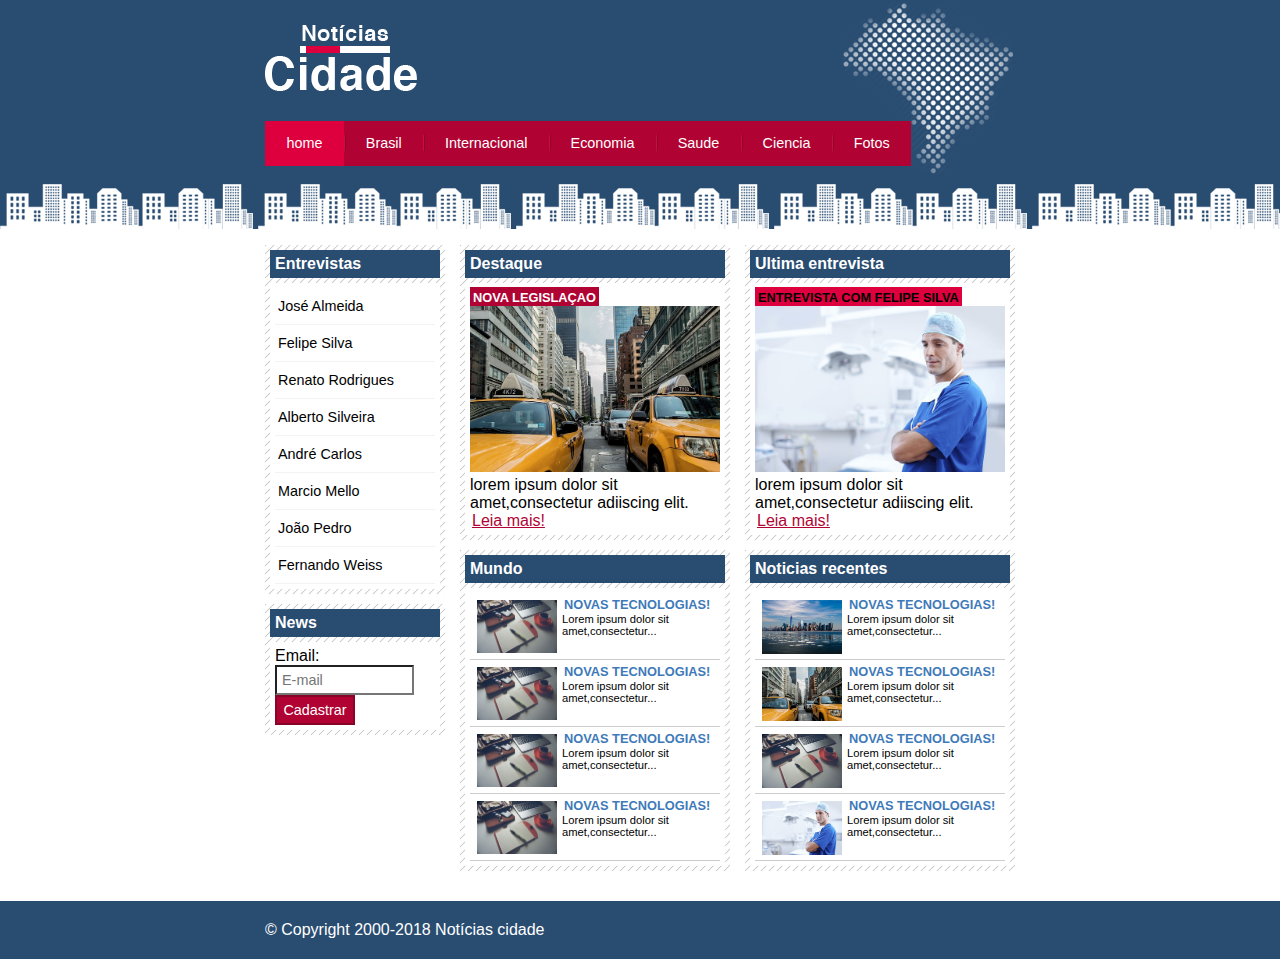
<file: index.html>
<!DOCTYPE html>
<html>
	<head>
		<title>Noticias cidade - Seu site de noticias</title>
		<meta charset="utf-8">
		<link rel="stylesheet" type="text/css" href="css/estilo.css">
	</head>

	<body class="home">
		<!--Inicio container-->

		<div id="container">
			<!-- Inicio topo -->
			<div id="topo">
				<h1 class="logo">Noticias cidade</h1>
				<ul id="navegacao">
					<li class="primeiro"><a id="home" href="index.html">home</a></li>
					<li><a id="Brasil" href="brasil.html">Brasil</a></li>
					<li><a id="internacional" href="internacional.html">Internacional</a></li>
					<li><a id="economia" href="economia.html">Economia</a></li>
					<li><a id="saude" href="saude.html">Saude</a></li>
					<li><a id="ciencia" href="ciencia.html">Ciencia</a></li>
					<li><a id="fotos" href="fotos.html">Fotos</a></li>
					
				</ul>
				
			</div> 
			<!--Fim topo-->

			<!--Inicio conteudo-->
			<div id="conteudo">

				<div id="Primario">
					
					<div class="caixa destaque">
						<h2>Destaque</h2>
						<div class="caixa-conteudo">
							<h3>Nova legislaçao</h3>
							<img class="imagem-principal" src="imagens/taxi.jpg
							" width="100%">
							<p>
								lorem ipsum dolor sit amet,consectetur adiiscing elit.
							</p>
							<a href="nova-legislaçao.html">Leia mais!</a>
						</div>
					</div>

					<div class="caixa">
						<h2>Mundo</h2>
						<div class="caixa-conteudo">
							
							<ul id="lista-noticias">
								<li>
									<a href="">
										<img src="imagens/tecnologia.jpg" width="80">
										<h3>Novas tecnologias!</h3>
										<p>Lorem ipsum dolor sit amet,consectetur...</p>
									</a>
								</li>
								<li>
									<a href="">
										<img src="imagens/tecnologia.jpg" width="80">
										<h3>Novas tecnologias!</h3>
										<p>Lorem ipsum dolor sit amet,consectetur...</p>
									</a>
								</li>
								<li>
									<a href="">
										<img src="imagens/tecnologia.jpg" width="80">
										<h3>Novas tecnologias!</h3>
										<p>Lorem ipsum dolor sit amet,consectetur...</p>
									</a>
								</li>
								<li>
									<a href="">
										<img src="imagens/tecnologia.jpg" width="80">
										<h3>Novas tecnologias!</h3>
										<p>Lorem ipsum dolor sit amet,consectetur...</p>
									</a>
								</li>
								
							</ul>
						</div>
					</div>

				</div>
				<div id="Secundario">
					
					<div class="caixa entrevista">
						<h2>Ultima entrevista</h2>
						<div class="caixa-conteudo">
							<h3>entrevista com felipe silva </h3>
							<img class="imagem-principal" src="imagens/doutor.jpg
							" width="100%">
							<p>
								lorem ipsum dolor sit amet,consectetur adiiscing elit.
							</p>
							<a href="">Leia mais!</a>
						</div>
					</div>

					<div class="caixa">
						<h2>Noticias recentes</h2>
						<div class="caixa-conteudo">
							
							<ul id="lista-noticias">
								<li>
									<a href="">
										<img src="imagens/cidade.jpg" width="80">
										<h3>Novas tecnologias!</h3>
										<p>Lorem ipsum dolor sit amet,consectetur...</p>
									</a>
								</li>
								<li>
									<a href="">
										<img src="imagens/taxi.jpg" width="80">
										<h3>Novas tecnologias!</h3>
										<p>Lorem ipsum dolor sit amet,consectetur...</p>
									</a>
								</li>
								<li>
									<a href="">
										<img src="imagens/tecnologia.jpg" width="80">
										<h3>Novas tecnologias!</h3>
										<p>Lorem ipsum dolor sit amet,consectetur...</p>
									</a>
								</li>
								<li>
									<a href="">
										<img src="imagens/doutor.jpg" width="80">
										<h3>Novas tecnologias!</h3>
										<p>Lorem ipsum dolor sit amet,consectetur...</p>
									</a>
								</li>
								
							</ul>
						</div>
					</div>

				</div>

				<!-- Inicio lateral -->
				<div id="Lateral">
					
					<div class="caixa">
						<h2>Entrevistas</h2>
						<div class="caixa-conteudo">
							<ul>
								<li><a href="">José Almeida</a></li>
								<li><a href="">Felipe Silva</a></li>
								<li><a href="">Renato Rodrigues</a></li>
								<li><a href="">Alberto Silveira</a></li>
								<li><a href="">André Carlos</a></li>
								<li><a href="">Marcio Mello</a></li>
								<li><a href="">João Pedro</a></li>
								<li><a href="">Fernando Weiss</a></li>
							</ul>
						</div>
					</div>

					<div class="caixa">
						<h2>News</h2>
						<div class="caixa-conteudo">
							
							<form>
								<div>
									<label for="Email">Email:</label>
									<input type="text" name="Email" id="Email" placeholder="E-mail">
								</div>
								<div>
									<input class="submit" type="submit" value ="Cadastrar">
								</div>
							</form>

						</div>
					</div>

				</div>
				<!-- fim /lateral -->
				
			</div><!-- fim /conteudo-->


		</div><!-- fim /container -->

		<div id="container-rodape" style="clear: both;">
			<div id="rodape">
				&copy; Copyright 2000-2018 Notícias cidade
				
			</div>
				
		</div>

	</body>

</html>
</file>
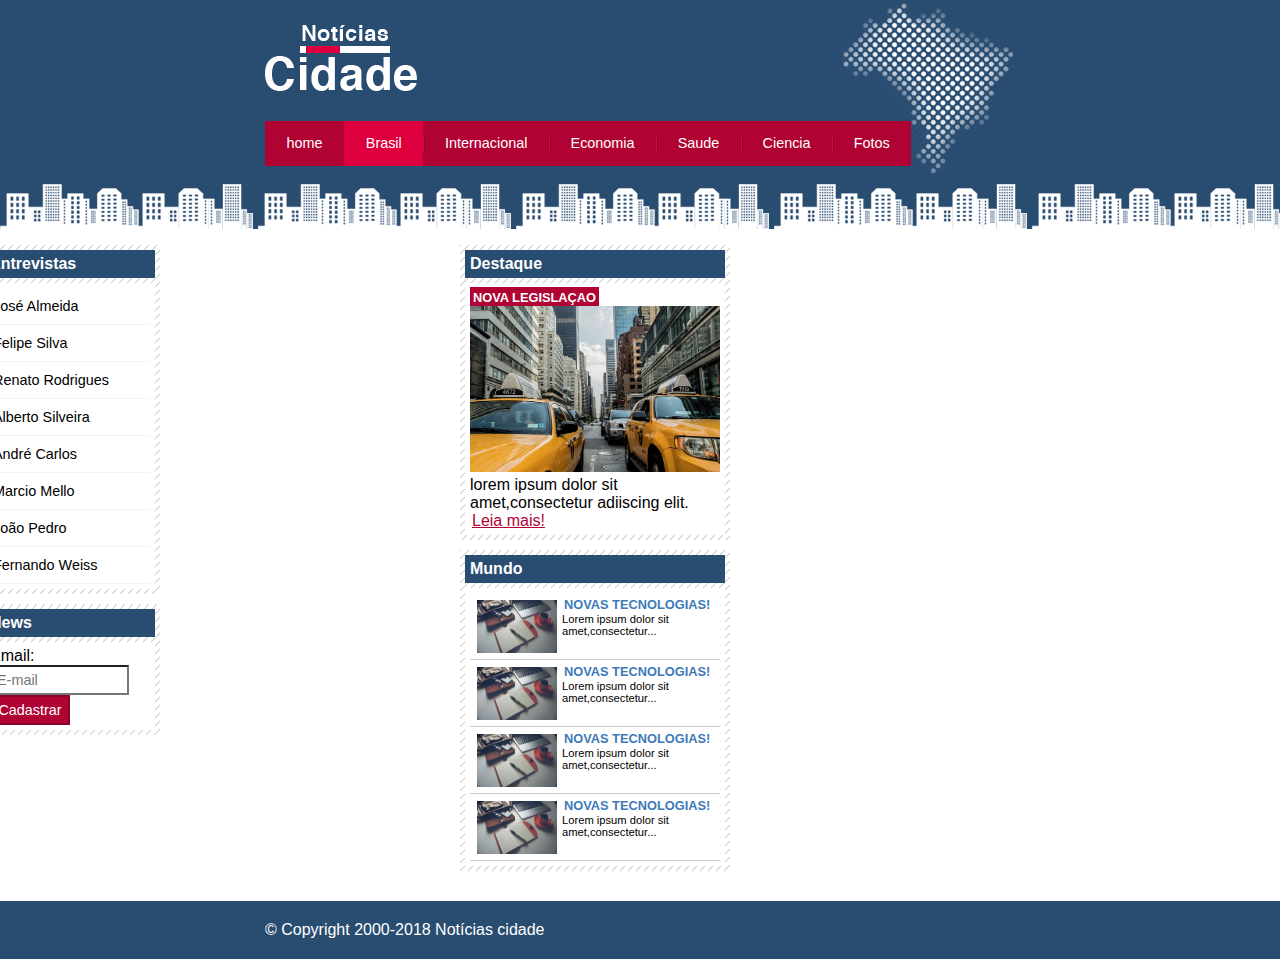
<file: brasil.html>
<!DOCTYPE html>
<html>
	<head>
		<title>Noticias cidade - Seu site de noticias</title>
		<meta charset="utf-8">
		<link rel="stylesheet" type="text/css" href="css/estilo.css">
	</head>

	<body id="duas-colunas" class="brasil">
		<!--Inicio container-->

		<div id="container">
			<!-- Inicio topo -->
			<div id="topo">
				<h1 class="logo">Noticias cidade</h1>
				<ul id="navegacao">
					<li class="primeiro"><a id="home" href="index.html">home</a></li>
					<li><a id="Brasil" href="brasil.html">Brasil</a></li>
					<li><a id="internacional" href="internacional.html">Internacional</a></li>
					<li><a id="economia" href="economia.html">Economia</a></li>
					<li><a id="saude" href="saude.html">Saude</a></li>
					<li><a id="ciencia" href="ciencia.html">Ciencia</a></li>
					<li><a id="fotos" href="fotos.html">Fotos</a></li>
					
				</ul>
				
			</div> 
			<!--Fim topo-->

			<!--Inicio conteudo-->
			<div id="conteudo">

				<div id="Primario">
					
					<div class="caixa destaque">
						<h2>Destaque</h2>
						<div class="caixa-conteudo">
							<h3>Nova legislaçao</h3>
							<img class="imagem-principal" src="imagens/taxi.jpg
							" width="100%">
							<p>
								lorem ipsum dolor sit amet,consectetur adiiscing elit.
							</p>
							<a href="">Leia mais!</a>
						</div>
					</div>

					<div class="caixa">
						<h2>Mundo</h2>
						<div class="caixa-conteudo">
							
							<ul id="lista-noticias">
								<li>
									<a href="">
										<img src="imagens/tecnologia.jpg" width="80">
										<h3>Novas tecnologias!</h3>
										<p>Lorem ipsum dolor sit amet,consectetur...</p>
									</a>
								</li>
								<li>
									<a href="">
										<img src="imagens/tecnologia.jpg" width="80">
										<h3>Novas tecnologias!</h3>
										<p>Lorem ipsum dolor sit amet,consectetur...</p>
									</a>
								</li>
								<li>
									<a href="">
										<img src="imagens/tecnologia.jpg" width="80">
										<h3>Novas tecnologias!</h3>
										<p>Lorem ipsum dolor sit amet,consectetur...</p>
									</a>
								</li>
								<li>
									<a href="">
										<img src="imagens/tecnologia.jpg" width="80">
										<h3>Novas tecnologias!</h3>
										<p>Lorem ipsum dolor sit amet,consectetur...</p>
									</a>
								</li>
								
							</ul>
						</div>
					</div>

				
				</div>

				<!-- Inicio lateral -->
				<div id="Lateral">
					
					<div class="caixa">
						<h2>Entrevistas</h2>
						<div class="caixa-conteudo">
							<ul>
								<li><a href="">José Almeida</a></li>
								<li><a href="">Felipe Silva</a></li>
								<li><a href="">Renato Rodrigues</a></li>
								<li><a href="">Alberto Silveira</a></li>
								<li><a href="">André Carlos</a></li>
								<li><a href="">Marcio Mello</a></li>
								<li><a href="">João Pedro</a></li>
								<li><a href="">Fernando Weiss</a></li>
							</ul>
						</div>
					</div>

					<div class="caixa">
						<h2>News</h2>
						<div class="caixa-conteudo">
							
							<form>
								<div>
									<label for="Email">Email:</label>
									<input type="text" name="Email" id="Email" placeholder="E-mail">
								</div>
								<div>
									<input class="submit" type="submit" value ="Cadastrar">
								</div>
							</form>

						</div>
					</div>

				</div>
				<!-- fim /lateral -->
				
			</div><!-- fim /conteudo-->


		</div><!-- fim /container -->

		<div id="container-rodape" style="clear: both;">
			<div id="rodape">
				&copy; Copyright 2000-2018 Notícias cidade
				
			</div>
				
		</div>

	</body>

</html>
</file>
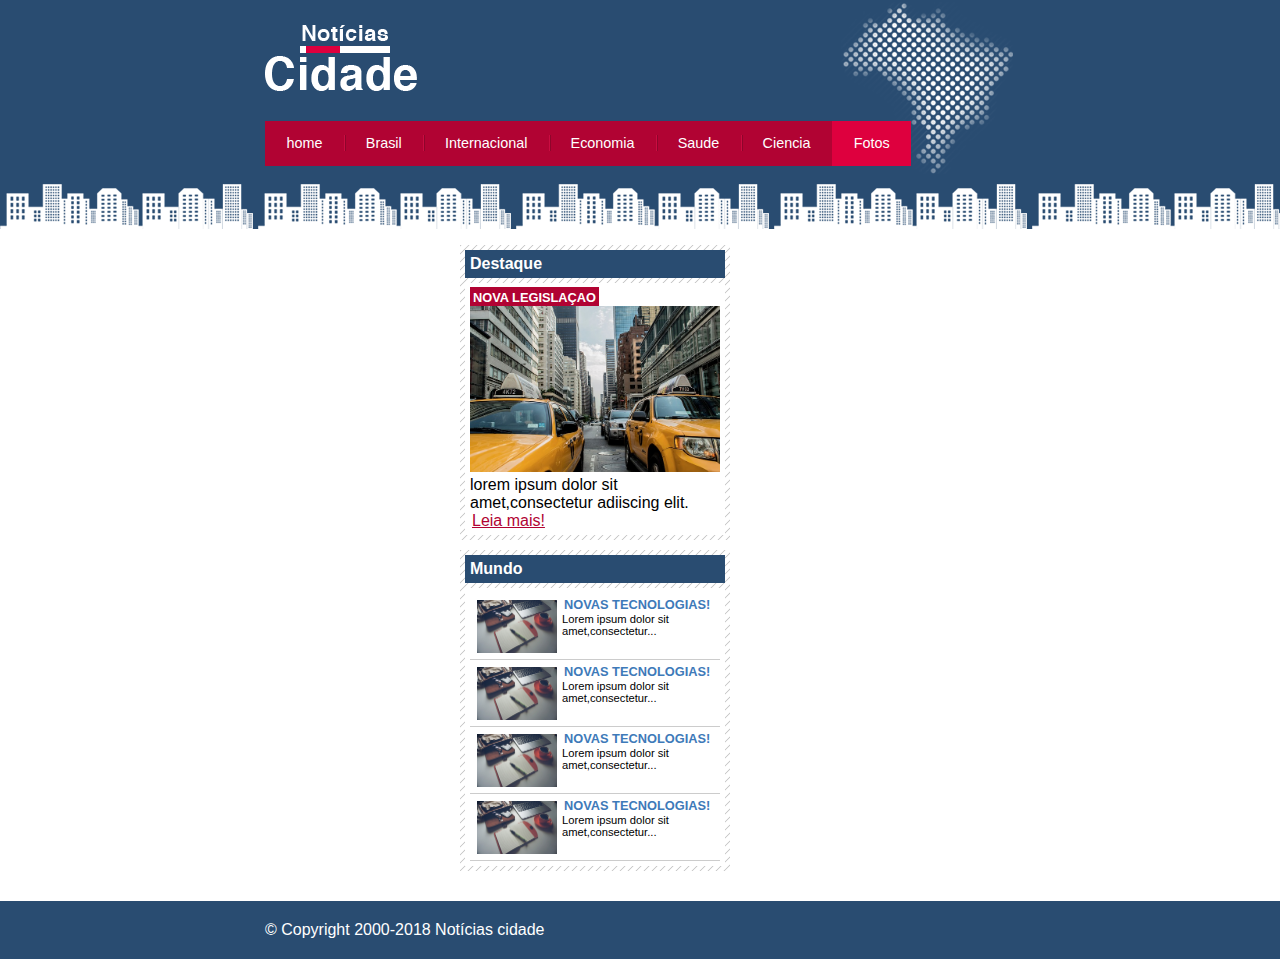
<file: fotos.html>
<!DOCTYPE html>
<html>
	<head>
		<title>Noticias cidade - Seu site de noticias</title>
		<meta charset="utf-8">
		<link rel="stylesheet" type="text/css" href="css/estilo.css">
	</head>

	<body id="uma-colunas" class="fotos">
		<!--Inicio container-->

		<div id="container">
			<!-- Inicio topo -->
			<div id="topo">
				<h1 class="logo">Noticias cidade</h1>
				<ul id="navegacao">
					<li class="primeiro"><a id="home" href="index.html">home</a></li>
					<li><a id="Brasil" href="brasil.html">Brasil</a></li>
					<li><a id="internacional" href="internacional.html">Internacional</a></li>
					<li><a id="economia" href="economia.html">Economia</a></li>
					<li><a id="saude" href="saude.html">Saude</a></li>
					<li><a id="ciencia" href="ciencia.html">Ciencia</a></li>
					<li><a id="fotos" href="fotos.html">Fotos</a></li>
					
				</ul>
				
			</div> 
			<!--Fim topo-->

			<!--Inicio conteudo-->
			<div id="conteudo">

				<div id="Primario">
					
					<div class="caixa destaque">
						<h2>Destaque</h2>
						<div class="caixa-conteudo">
							<h3>Nova legislaçao</h3>
							<img class="imagem-principal" src="imagens/taxi.jpg
							" width="100%">
							<p>
								lorem ipsum dolor sit amet,consectetur adiiscing elit.
							</p>
							<a href="">Leia mais!</a>
						</div>
					</div>

					<div class="caixa">
						<h2>Mundo</h2>
						<div class="caixa-conteudo">
							
							<ul id="lista-noticias">
								<li>
									<a href="">
										<img src="imagens/tecnologia.jpg" width="80">
										<h3>Novas tecnologias!</h3>
										<p>Lorem ipsum dolor sit amet,consectetur...</p>
									</a>
								</li>
								<li>
									<a href="">
										<img src="imagens/tecnologia.jpg" width="80">
										<h3>Novas tecnologias!</h3>
										<p>Lorem ipsum dolor sit amet,consectetur...</p>
									</a>
								</li>
								<li>
									<a href="">
										<img src="imagens/tecnologia.jpg" width="80">
										<h3>Novas tecnologias!</h3>
										<p>Lorem ipsum dolor sit amet,consectetur...</p>
									</a>
								</li>
								<li>
									<a href="">
										<img src="imagens/tecnologia.jpg" width="80">
										<h3>Novas tecnologias!</h3>
										<p>Lorem ipsum dolor sit amet,consectetur...</p>
									</a>
								</li>
								
							</ul>
						</div>
					</div>

				
				</div>

				
			</div><!-- fim /conteudo-->


		</div><!-- fim /container -->

		<div id="container-rodape" style="clear: both;">
			<div id="rodape">
				&copy; Copyright 2000-2018 Notícias cidade
				
			</div>
				
		</div>

	</body>

</html>
</file>
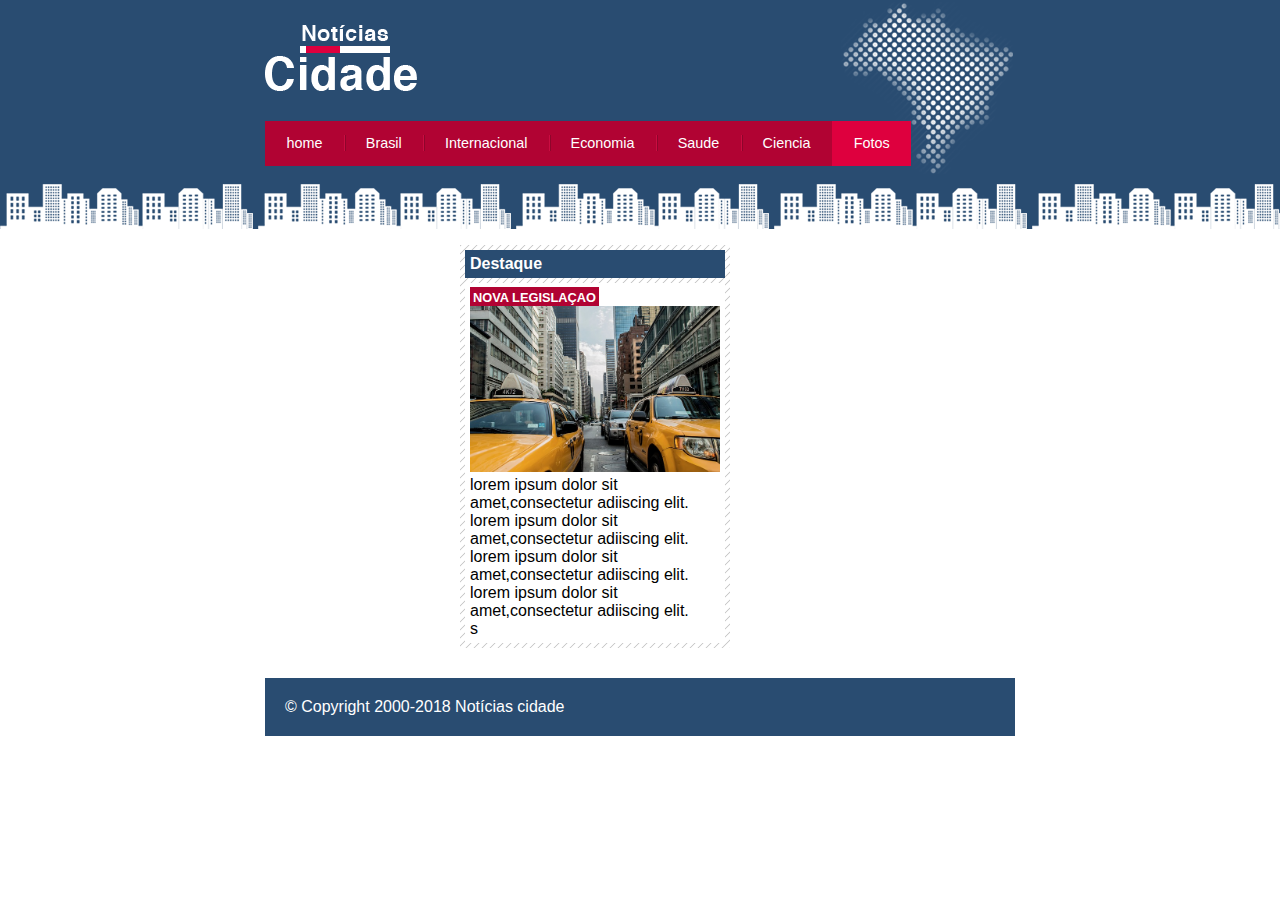
<file: nova-legislaçao.html>
<!DOCTYPE html>
<html>
	<head>
		<title>Noticias cidade - Seu site de noticias</title>
		<meta charset="utf-8">
		<link rel="stylesheet" type="text/css" href="css/estilo.css">
	</head>

	<body id="uma-colunas" class="fotos">
		<!--Inicio container-->

		<div id="container">
			<!-- Inicio topo -->
			<div id="topo">
				<h1 class="logo">Noticias cidade</h1>
				<ul id="navegacao">
					<li class="primeiro"><a id="home" href="index.html">home</a></li>
					<li><a id="Brasil" href="brasil.html">Brasil</a></li>
					<li><a id="internacional" href="internacional.html">Internacional</a></li>
					<li><a id="economia" href="economia.html">Economia</a></li>
					<li><a id="saude" href="saude.html">Saude</a></li>
					<li><a id="ciencia" href="ciencia.html">Ciencia</a></li>
					<li><a id="fotos" href="fotos.html">Fotos</a></li>
					
				</ul>
				
			</div> 
			<!--Fim topo-->

			<!--Inicio conteudo-->
			<div id="conteudo">

				<div id="Primario">
					
					<div class="caixa destaque">
						<h2>Destaque</h2>
						<div class="caixa-conteudo">
							<h3>Nova legislaçao</h3>
							<img class="imagem-principal" src="imagens/taxi.jpg
							" width="100%">
							<p>
								lorem ipsum dolor sit amet,consectetur adiiscing elit.
								lorem ipsum dolor sit amet,consectetur adiiscing elit.
							</p>
							<p>
								lorem ipsum dolor sit amet,consectetur adiiscing elit.
								lorem ipsum dolor sit amet,consectetur adiiscing elit.
							</p>s
							
					</div>

					

				
				</div>

				
			</div><!-- fim /conteudo-->


		</div><!-- fim /container -->

		<div id="container-rodape" style="clear: both;">
			<div id="rodape">
				&copy; Copyright 2000-2018 Notícias cidade
				
			</div>
				
		</div>

	</body>

</html>
</file>
<file: css/estilo.css>
/*Estrutura do site 
*/

* {
	margin: 0;
	padding: 0;
}

body {
	font-family: "Trebuchet MS", Helvetica, sans-serif;
	background: #fff url(../imagens/fundo.png) repeat-x;
}

#container {
	width: 750px;
	margin: 0 auto;
	
}

#topo {
	height: 150px;
	background: url(../imagens/detalhe-topo.png) no-repeat right top;
	padding-top: 25px;
}

.logo {
	width: 152px;
	height: 66px;
	background: url(../imagens/logo.png) no-repeat center;
	text-indent: -3000px;

}

/*
Barra de navegaçao
*/
a:link, a:visited {
	color: #b10333;
	padding: 2px;
}
a:hover {
	color: #e50040;
}


ul {
	margin: 0;
	padding:0;
	list-style: none;
}

#topo ul {
	margin-top: 30px;
	background: #b10333;
	float: left;
}

#topo ul li {
	float: left;
}

#topo ul a{
	font-size: 0.9em;
	display: block;
	padding: 0.5em 1.5em;
	line-height: 2.1em;
	text-decoration: none;
	color: #fff;
	background: url(../imagens/divisor.png) no-repeat left center;
}

#topo ul .primeiro a {
	background: none;
}

body.home #navegacao a#home,
body.brasil #navegacao a#Brasil,
body.internacional #navegacao a#internacional,
body.fotos #navegacao a#fotos
{
	color: #fff;
	background: #de003e;
	cursor: text;
}

/* Configuraçao leyout de tres colunas */

#conteudo {
	background: #f5f5f5; 
	margin-top: 60px;
}

#Lateral {
	width: 180px;
	float: left;
	margin: 0 0 20px -750px;
}
 #Primario {
	width: 270px; /*tamanho da coluna*/
	float: left;
	margin: 0 0 20px /*Esoaço para o rodape*/ 195px;/*Para conseguir ficar no meio*/
}

#duas-colunas #primario {
	width: 555px; /*tamanho da coluna*/
	

}
#uma-coluna #primario {
	width: 750px; /*tamanho da coluna*/
	margin: 0 0 20px 0px;
	
}
#Secundario {
	width: 270px;
	float: left;
	margin: 0 0 20px 15px;
}

/*Caixa*/
.caixa {
	margin: 10px 0;
	padding: 5px;
	background: #f3f3f3 url(../imagens/fundo-caixa.png);
}

h2 {
	font-size: 1em;
	background: #294c71;
	color: #fff;
	padding: 5px;
}

.caixa-conteudo {
	background: #fff;
	padding: 5px;
	margin-top: 5px;

}

/* Formatar menus laterais */
#Lateral ul a {
	font-size: 0.9em;
	padding: 3px;
	display: block;
	line-height: 30px;
	color: #000;
	text-decoration: none;
	border-bottom: 1px solid #f3f3f3;
}

#Lateral ul a:hover {
	background: #f9f9f9 url(../imagens/marcador.png) no-repeat left center;
	color: #a1a1a1;
	padding-left: 20px;
}

/*Formatando formularios*/
label {
	display:block;
	cursor: pointer;
}

input {
	padding: 5px;
	width: 125px;
	font-size: 0.9em;
	background-color: #fff;

}

input.submit {
	width: 80px;
	color: #fff;
	background-color: #b10333;
	border: 2px solid #870529;
}

/*Formatando imagens*/
img.imagem-principal {
	width: 98%
	border: 3px solid #dfdfdf;

}

/*Formatando cabeçalhos*/
h3 {
	text-transform: uppercase;
	display: inline;
	font-size: 0.8em;
	padding: 3px;
}

.destaque h3 {
	background: #b10333;
	color: #fff;

}

.entrevista h3 {
	background: #de003e;

}

/*Formatando lista de noticias*/
#lista-noticias li {
	padding: 2px;
	border-bottom: 1px solid #ccc;
	height: 62px;
}

#lista-noticias li a img{
	float: left;
	margin: 5px;

}	

#lista-noticias li a {
	text-decoration: none;
	
}

#lista-noticias li a h3 {
	font-size: 0.8em;
	padding: 0;
	color: #3e7ab9;
}

#lista-noticias li a p{
	font-size: 0.7em;
	color:#000;
}

#lista-noticias li:hover {
	background: #eee;
	cursor: pointer;
}

/*Rodape*/
#container-rodape {
	background: #294c71;
	padding: 20px;
}

#rodape {
	width: 750px;
	margin: 0 auto;
	color: #fff;
}
</file>
